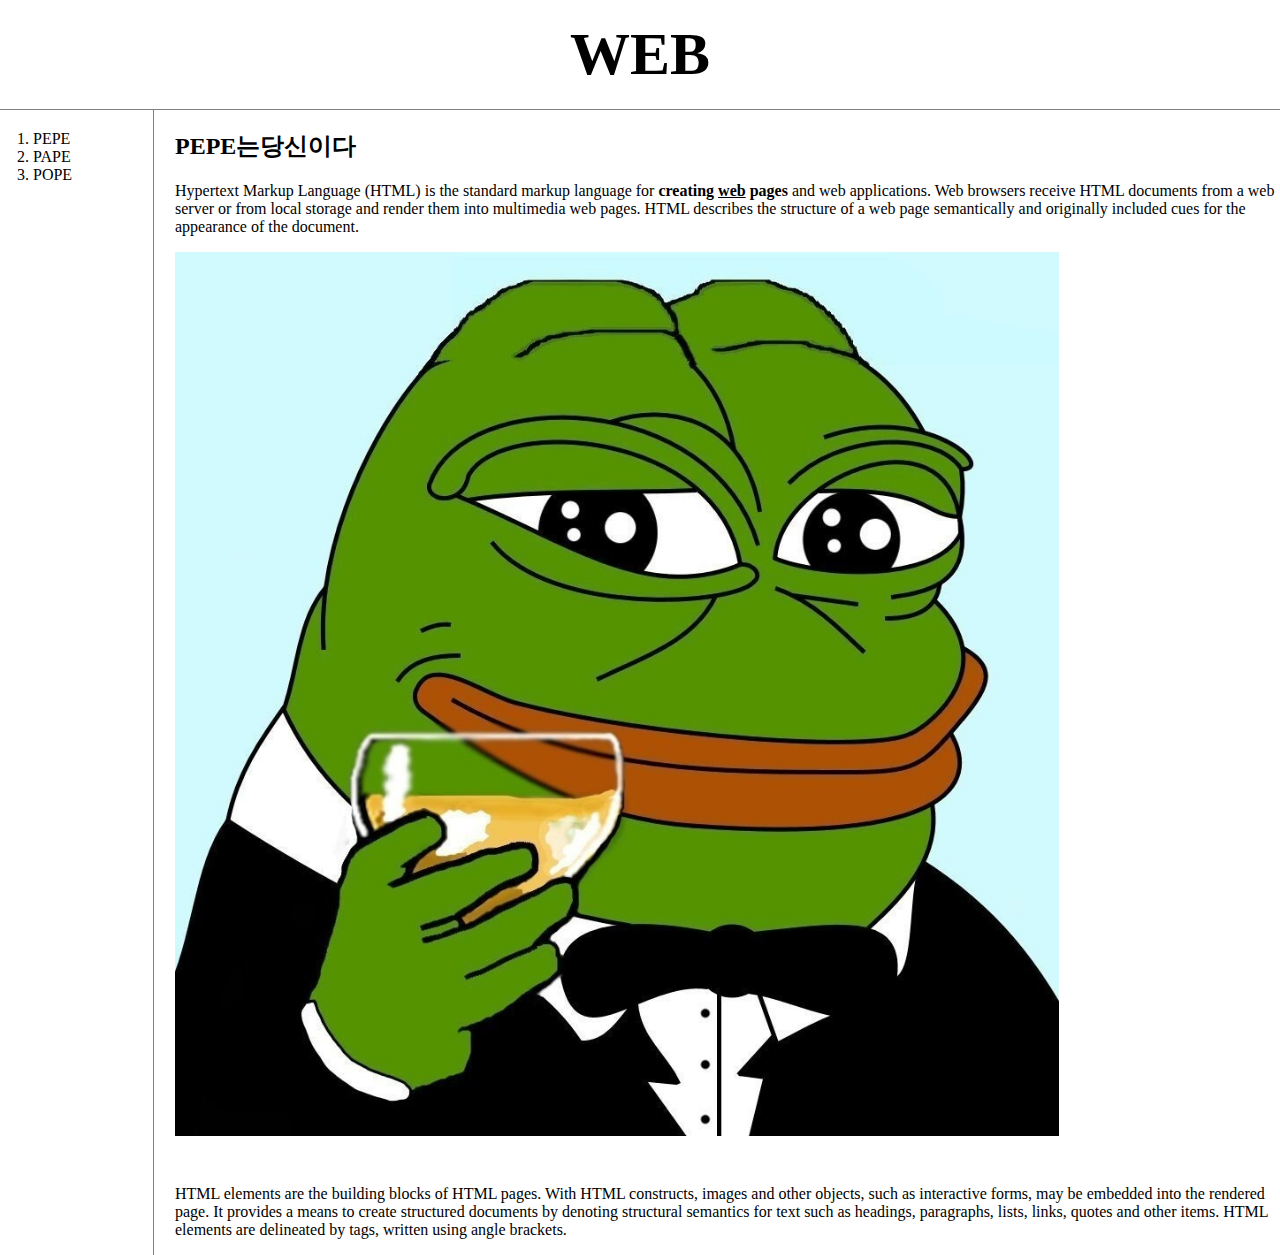
<file: 1.html>
<!doctype html>

<html>
    <head>
        <title>PEPE IS YOU</title>
        <meta charset="utf-8">
        <link rel="stylesheet" href="style.css">
    </head>
    
    <body>
        <h1><a href="index.html">WEB</a></h1>
        <div id="grid">
            <ol>
                <li><a href="1.html">PEPE</a></li>
                <li><a href="2.html">PAPE</a></li>
                <li><a href="3.html">POPE</a></li>
            </ol>
            <div id="pepebody">
                <h2>PEPE는당신이다</h2>
                <p>
                    <a href="https://www.w3.org/TR/2011/WD-html5-20110405/" target="_blank" title="not about pepe">Hypertext Markup Language (HTML)</a> is the standard markup language for <strong>creating <u>web</u> pages</strong> and web applications.
                    Web browsers receive HTML documents from a web server or from local storage and render them into multimedia web pages.
                    HTML describes the structure of a web page semantically and originally included cues for the appearance of the document.
                </p>
                <img src="cheers.png" width ="80%">
                <p style="margin-top:45px;">
                    HTML elements are the building blocks of HTML pages.
                    With HTML constructs, images and other objects, such as interactive forms, may be embedded into the rendered page.
                    It provides a means to create structured documents by denoting structural semantics for text such as headings, paragraphs, lists, links, quotes and other items.
                    HTML elements are delineated by tags, written using angle brackets.
                </p>
            </div>
        </div>
    </body>

</html>
</file>
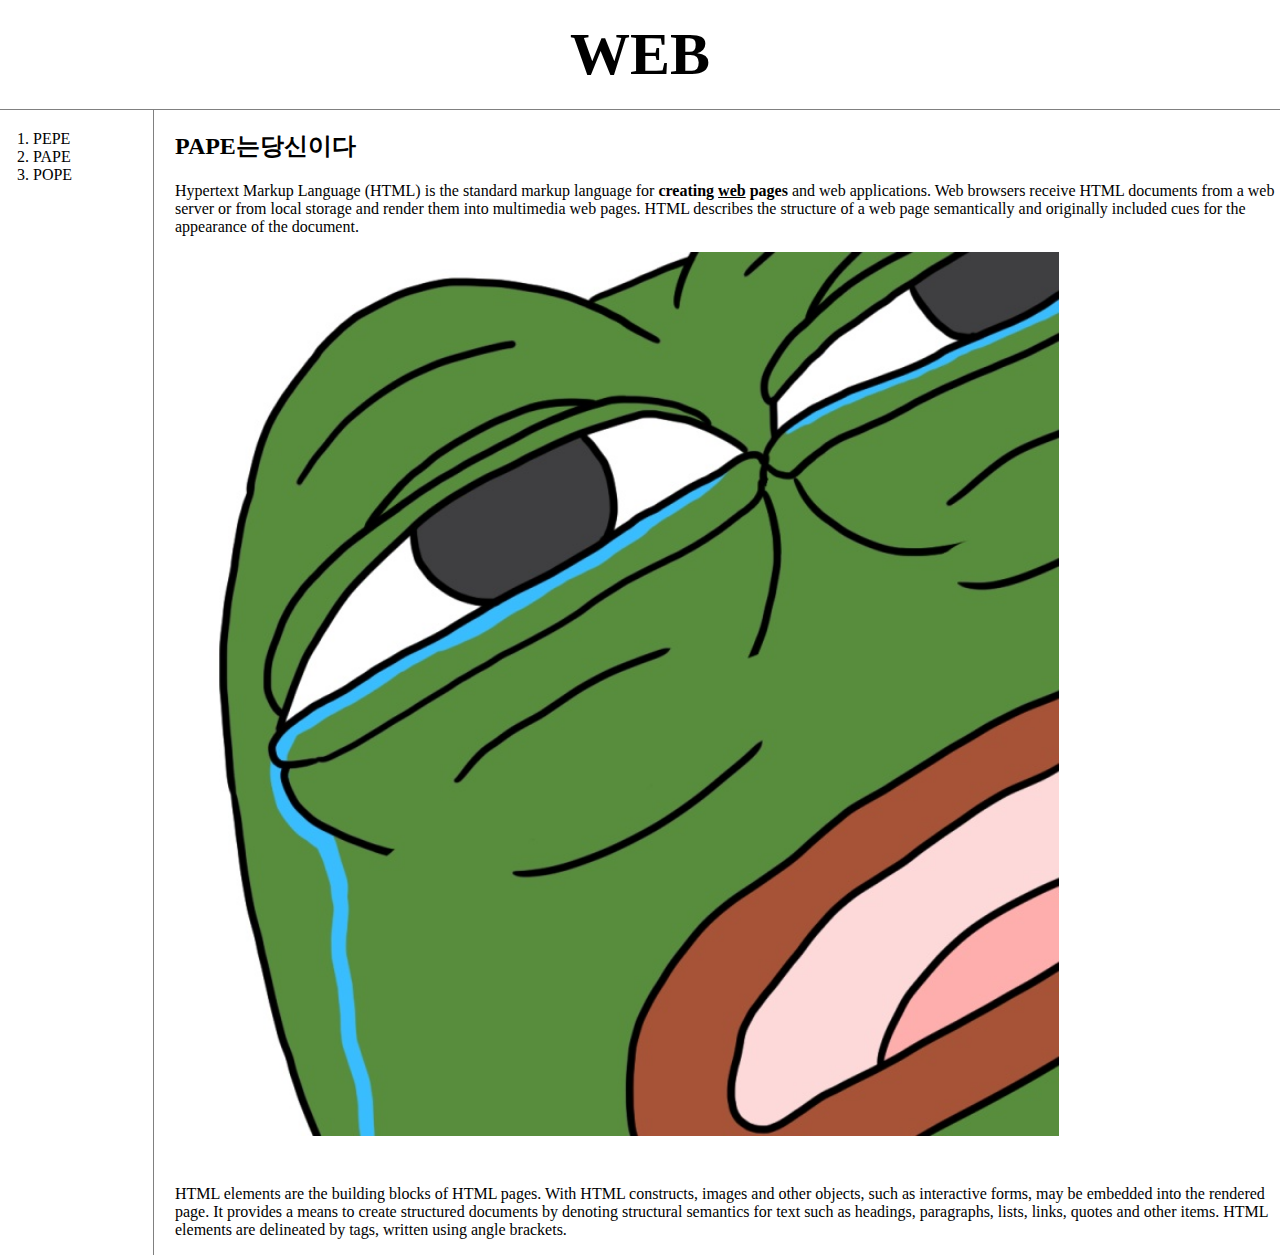
<file: 2.html>
<!doctype html>

<html>
    <head>
        <title>PAPE IS YOU</title>
        <meta charset="utf-8">
        <link rel="stylesheet" href="style.css">
    </head>
    
    <body>
        <h1><a href="index.html">WEB</a></h1>
        <dvi id="grid">
            <ol>
                <li><a href="1.html">PEPE</a></li>
                <li><a href="2.html">PAPE</a></li>
                <li><a href="3.html">POPE</a></li>
            </ol>
            <dvi id="pepebody">
                <h2>PAPE는당신이다</h2>
                <p>
                    <a href="https://www.w3.org/TR/2011/WD-html5-20110405/" target="_blank" title="not about pepe">Hypertext Markup Language (HTML)</a> is the standard markup language for <strong>creating <u>web</u> pages</strong> and web applications.
                    Web browsers receive HTML documents from a web server or from local storage and render them into multimedia web pages.
                    HTML describes the structure of a web page semantically and originally included cues for the appearance of the document.
                </p>
                <img src="sad.png" width ="80%">
                <p style="margin-top:45px;">
                    HTML elements are the building blocks of HTML pages.
                    With HTML constructs, images and other objects, such as interactive forms, may be embedded into the rendered page.
                    It provides a means to create structured documents by denoting structural semantics for text such as headings, paragraphs, lists, links, quotes and other items.
                    HTML elements are delineated by tags, written using angle brackets.
                </p>
            </dvi>
        </dvi>
    </body>
</html>
</file>
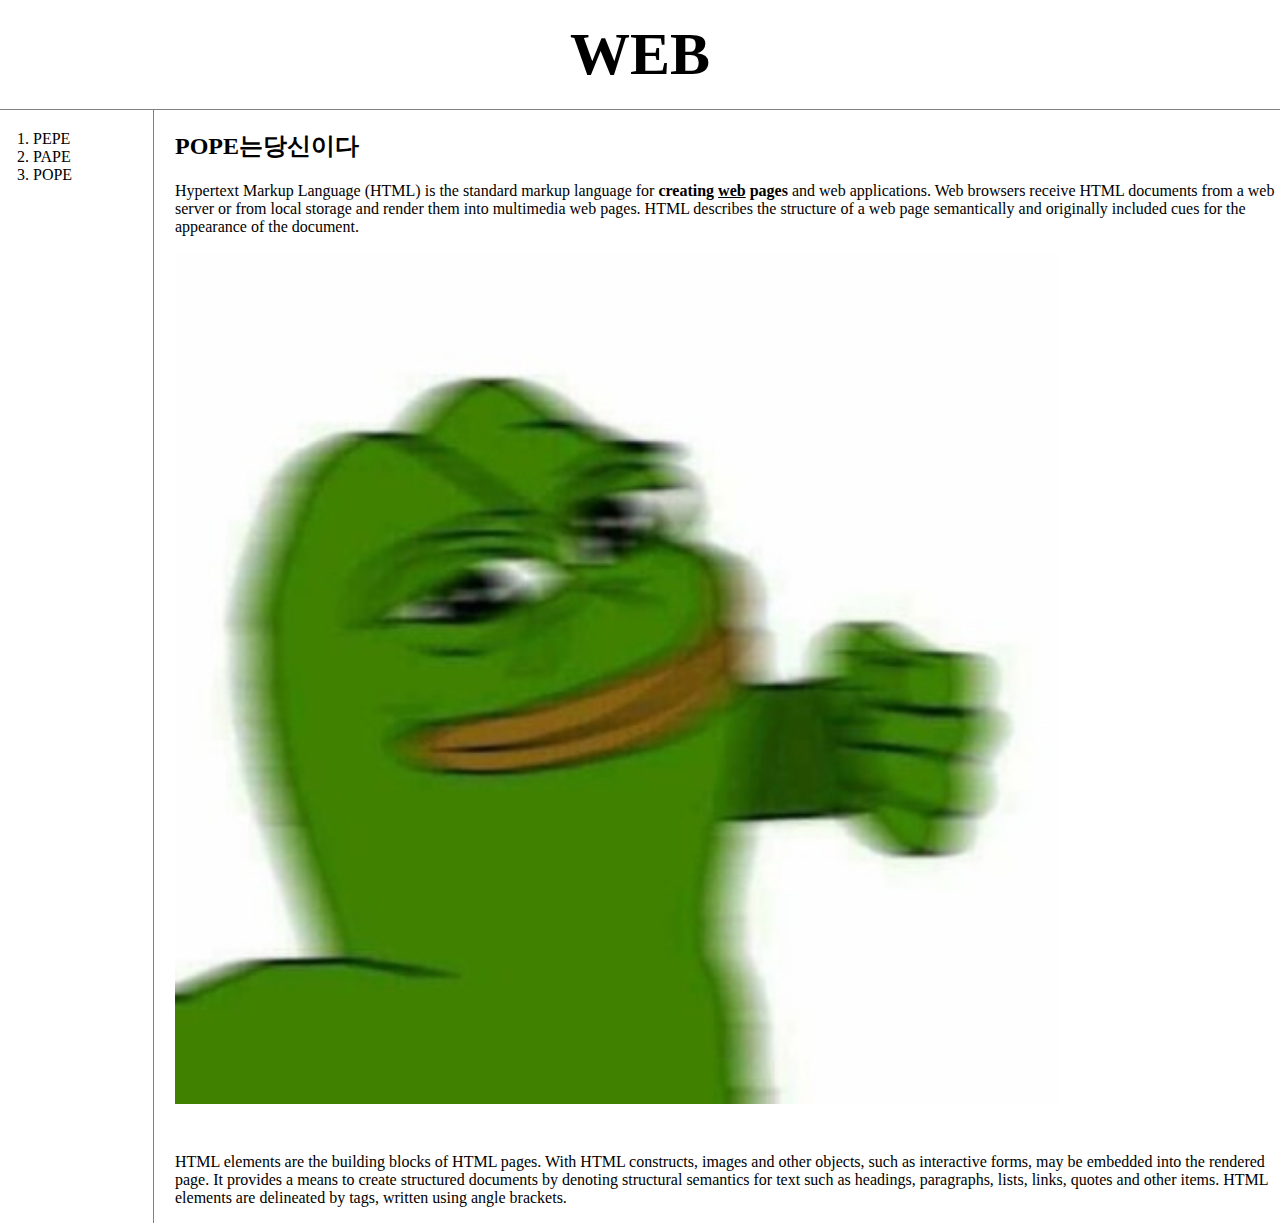
<file: 3.html>
<!doctype html>

<html>
    <head>
        <title>POPE IS YOU</title>
        <meta charset="utf-8">
        <link rel="stylesheet" href="style.css">
    </head>
    
    <body>
        <h1><a href="index.html">WEB</a></h1>
        <dvi id="grid">
            <ol>
                <li><a href="1.html">PEPE</a></li>
                <li><a href="2.html">PAPE</a></li>
                <li><a href="3.html">POPE</a></li>
            </ol>
            <dvi id="pepebody">
                <h2>POPE는당신이다</h2>
                <p>
                    <a href="https://www.w3.org/TR/2011/WD-html5-20110405/" target="_blank" title="not about pepe">Hypertext Markup Language (HTML)</a> is the standard markup language for <strong>creating <u>web</u> pages</strong> and web applications.
                    Web browsers receive HTML documents from a web server or from local storage and render them into multimedia web pages.
                    HTML describes the structure of a web page semantically and originally included cues for the appearance of the document.
                </p>
                <img src="break.jpg" width ="80%">
                <p style="margin-top:45px;">
                    HTML elements are the building blocks of HTML pages.
                    With HTML constructs, images and other objects, such as interactive forms, may be embedded into the rendered page.
                    It provides a means to create structured documents by denoting structural semantics for text such as headings, paragraphs, lists, links, quotes and other items.
                    HTML elements are delineated by tags, written using angle brackets.
                </p>
            </dvi>
        </dvi>
    </body>
</html>
</file>
<file: style.css>
body{
    margin: 0;
}
a {
    color:black;
    text-decoration: none;
}
h1 {
    font-size: 60px;
    text-align: center;
    border-bottom: 1px solid gray;
    margin:0;
    padding:20px;
}
ol {
    border-right: 1px solid gray;
    margin:0;
    width: 100px;
    padding:20px;
}
#grid{
    display: grid;
    grid-template-columns: 150px 1fr;
}
#grid ol{
    padding-left:33px;
}
#pepebody{
    padding-left:25px
}
</file>
